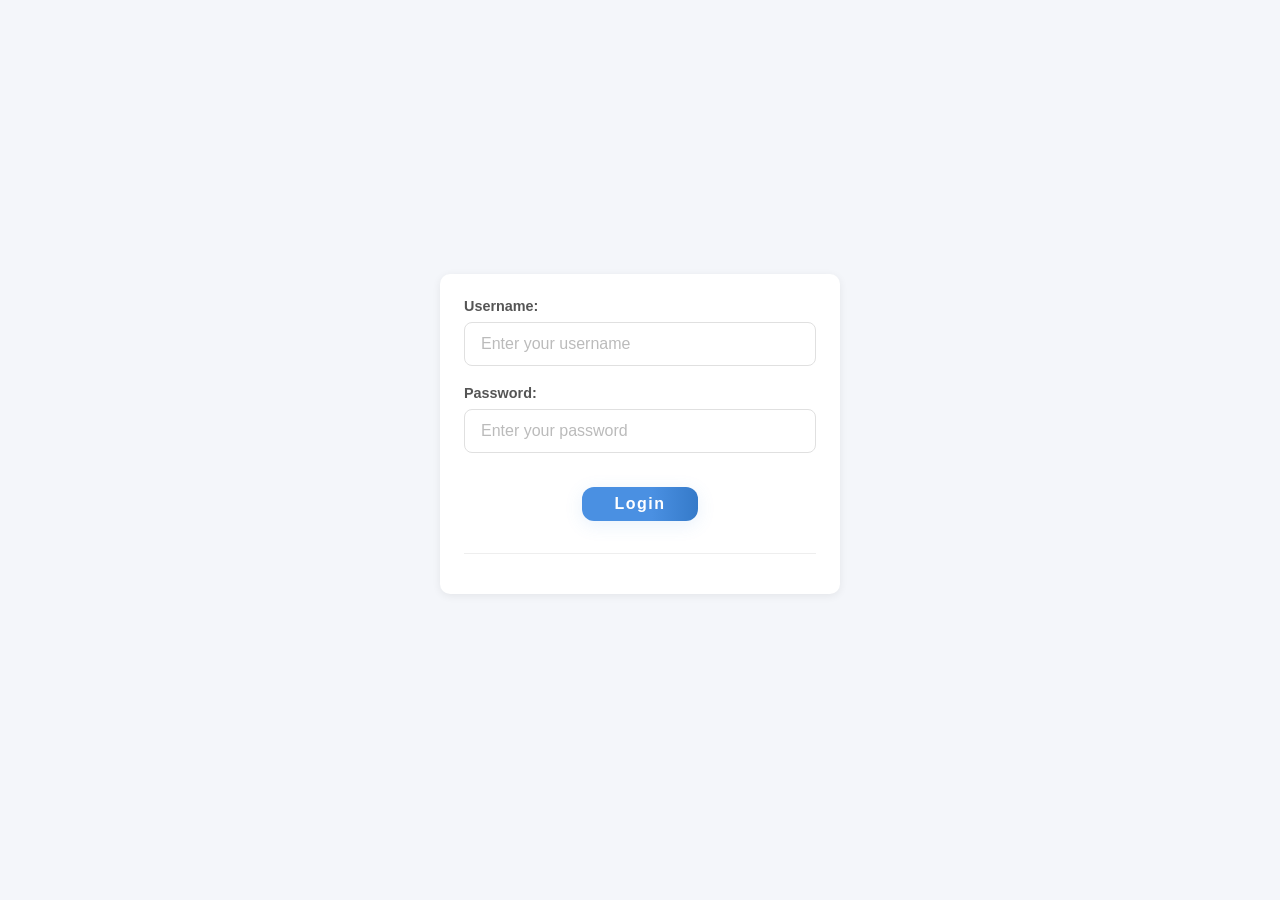
<file: dotnet9/wwwroot/index.html>
<!DOCTYPE html>
<html lang="en">

<head>
    <meta charset="UTF-8">
    <meta name="viewport" content="width=device-width, initial-scale=1.0">
    <title>Music Instruments Manager</title>
    <link rel="stylesheet" href="css/site.css" />
</head>

<body>
    <header>
        <h1>MUSIC Instruments Manager</h1>
    </header>
    <main class="container">
        <section class="music-section">
            <div class="form-card">
                <h2>Add Instrument</h2>
                <form action="javascript:void(0);" method="POST" onsubmit="addItem()">
                    <label for="add-name">Instrument Name: </label>
                    <input type="text" id="add-name" placeholder="New Instrument" required>
                    <input type="submit" value="Add">
                </form>
            </div>
            <div id="editForm" class="form-card">
                <h2>Edit Instrument</h2>
                <form action="javascript:void(0);" onsubmit="updateItem()">
                    <input type="hidden" id="edit-id">
                    <label for="edit-isAccompanying">Is Accompanying?</label>
                    <input type="checkbox" id="edit-isAccompanying">
                    <input type="text" id="edit-name" placeholder="Instrument Name" required>
                    <input type="submit" value="Save">
                    <a onclick="closeInput()" aria-label="Close" class="close-btn">&#10006;</a>
                </form>
            </div>
            <div class="table-card">
                <div class="table-header">
                    <h2>Instruments</h2>
                    <p id="counter"></p>
                </div>
                <table>
                    <thead>
                        <tr>
                            <th>Is Accompanying?</th>
                            <th>Name</th>
                            <th>Edit</th>
                            <th>Delete</th>
                        </tr>
                    </thead>
                    <tbody id="musics"></tbody>
                </table>
        </section>
        <aside class="sidebar">
            <div class="user-card">
                <h2>User Details</h2>
                <div class="row">
                    <p><strong>Name: </strong> <span id="contentName"></span></p>
                    <p><strong>Password: </strong> <span id="contentPwd" class="pwd-mask"></span></p>
                    <p><strong>Email: </strong> <span id="contentEmail"></span></p>
                    <button onclick="displayEditFormUser()">Edit</button>
                </div>
            </div>
            <div id="editForm2" class="form-card" style="display:none;">
                <h2>Edit User</h2>
                <form action="javascript:void(0);" onsubmit="updateUser()">
                    <input type="hidden" id="edit2-id">
                    <input type="hidden" id="edit2-role">
                    <label for="edit2-name">Name: </label>
                    <input type="text" id="edit2-name" placeholder="User Name" required>
                    <label for="edit2-passwd">Password: </label>
                    <input type="text" id="edit2-passwd" placeholder="Password" required>
                    <label for="edit2-email">Email: </label>
                    <input type="text" id="edit2-email" placeholder="User Email" required>
                    <input type="submit" value="Save">
                    <a onclick="closeInput2()" aria-label="Close" class="close-btn">&#10006;</a>
                </form>
            </div>
            <div class="activity-section">
                <div id="activityFeed">
                    <h2>Activity Feed</h2>
                    <ul id="activityList"></ul>
                </div>
            </div>
            <div class="admin-link-container">
                <a id="users-link" href="./users.html" class="admin-link-btn" style="display:none;">Users Page</a>
                 <button id="signout" onclick="signOut()">Sign Out</button>
            </div>
        </aside>
    </main>
    <script src="js/signalr.min.js"></script>
    <script src="js/site.js" asp-append-version="true"></script>
    <script type="text/javascript">
        closeInput()
        initSignalR();
        redirectIfNeeded();
    </script>
</body>

</html>
</body>

</html>
</file>
<file: dotnet9/wwwroot/css/site.css>
body {
    font-family: 'Segoe UI', Arial, sans-serif;
    background: #f4f6fa;
    margin: 0;
    padding: 0;
    color: #222;
}

header {
    background: #4a90e2;
    color: #fff;
    padding: 1.5rem 0 1rem 0;
    text-align: center;
    box-shadow: 0 2px 8px rgba(0, 0, 0, 0.04);
}

.container {
    display: flex;
    flex-wrap: wrap;
    gap: 2rem;
    max-width: 1200px;
    margin: 2rem auto;
    padding: 0 1rem;
}

.music-section {
    flex: 2 1 500px;
    min-width: 350px;
}

.sidebar {
    flex: 1 1 320px;
    min-width: 280px;
    display: flex;
    flex-direction: column;
    gap: 2rem;
}

.form-card,
.table-card {
    background: #fff;
    border-radius: 10px;
    box-shadow: 0 2px 8px rgba(0, 0, 0, 0.07);
    padding: 1.5rem 1.5rem 1rem 1.5rem;
    margin-bottom: 2rem;
}

.user-card,
.activity-section {
    background: #fff;
    border-radius: 10px;
    box-shadow: 0 2px 8px rgba(0, 0, 0, 0.07);
    padding: 1.2rem 1.5rem 1rem 1.5rem;
    margin-bottom: 1.5rem;
}

.user-card h2,
.activity-section h2 {
    color: #4a90e2;
    font-size: 1.2rem;
    margin-top: 0;
}

form input[type="submit"] {
    background: #4a90e2;
    color: #fff;
    border: none;
    border-radius: 5px;
    padding: 0.5rem 1.5rem;
    font-size: 1rem;
    font-weight: 600;
    transition: background 0.2s;
}

form input[type="submit"]:hover {
    background: #357ac9;
}

.close-btn {
    margin-left: 1rem;
    color: #888;
    text-decoration: none;
    font-size: 1.2rem;
    cursor: pointer;
    transition: color 0.2s;
}

.close-btn:hover {
    color: #e74c3c;
}

.table-card {
    overflow-x: auto;
}

.table-header {
    display: flex;
    align-items: center;
    justify-content: space-between;
    margin-bottom: 0.5rem;
}

table {
    width: 100%;
    border-collapse: collapse;
    background: #fff;
    font-size: 1rem;
}

th,
td {
    padding: 0.7rem 0.5rem;
    border-bottom: 1px solid #e0e0e0;
    text-align: left;
}

th {
    background: #f4f6fa;
    color: #4a90e2;
    font-weight: 600;
}

tr:last-child td {
    border-bottom: none;
}

.user-card {
    background: #fff;
}

/* Admin link styling */
.admin-link-container {
    display: flex;
    justify-content: center;
    margin-bottom: 1.5rem;
}

.admin-link-btn {
    display: inline-block;
    background: #4a90e2;
    color: #fff;
    font-size: 1.1rem;
    font-weight: 600;
    padding: 0.8rem 2.2rem;
    border-radius: 8px;
    text-decoration: none;
    box-shadow: 0 2px 8px rgba(0, 0, 0, 0.07);
    transition: background 0.2s, box-shadow 0.2s;
    letter-spacing: 1px;
}

.admin-link-btn:hover {
    background: #357ac9;
    box-shadow: 0 4px 16px rgba(0, 0, 0, 0.12);
}

/* User card now styled like activity-section */
.row {
    display: flex;
    align-items: center;
    gap: 20px;
}


/* Prominent Users Page button */
.admin-link-btn {
    display: inline-block;
    background: linear-gradient(90deg, #4a90e2 60%, #357ac9 100%);
    color: #fff;
    font-size: 1.25rem;
    font-weight: 700;
    padding: 1.1rem 2.8rem;
    border-radius: 12px;
    text-decoration: none;
    box-shadow: 0 4px 18px rgba(74, 144, 226, 0.13);
    transition: background 0.2s, box-shadow 0.2s, transform 0.1s;
    letter-spacing: 1.5px;
    border: none;
    outline: none;
    margin-bottom: 0.5rem;
    text-align: center;
}

.admin-link-btn:hover {
    background: linear-gradient(90deg, #357ac9 60%, #4a90e2 100%);
    box-shadow: 0 8px 24px rgba(74, 144, 226, 0.18);
    transform: translateY(-2px) scale(1.03);
    color: #fff;
}

.activity-section h2 {
    color: #4a90e2;
    font-size: 1.2rem;
    margin-top: 0;
}

#activityList {
    list-style: none;
    padding: 0;
    margin: 0;
    max-height: 200px;
    overflow-y: auto;
}

#activityList li {
    padding: 0.5rem 0;
    border-bottom: 1px solid #e0e0e0;
    font-size: 0.98rem;
}

#activityList li:last-child {
    border-bottom: none;
}

input[type='submit'],
button,
[aria-label] {
    cursor: pointer;
}

#editForm {
    display: none;
}

.user-card .title {
    font-size: 24px;
    font-weight: bold;
    margin-bottom: 10px;
}

.row {
    display: flex;
    align-items: center;
    gap: 25px;
}

.row h5 {
    margin: 0;
}


.pwd-mask {
    -webkit-text-security: disc;
    /* text-security: disc; */
}

/* עיצוב כל שדה טופס */
/* קבוצת עטיפה לכל שדה כדי ליצור ריווח */
.form-group {
    margin-bottom: 1.2rem;
    display: flex;
    flex-direction: column;
    gap: 0.5rem;
}

/* עיצוב ה-Label */
form label {
    font-size: 0.9rem;
    font-weight: 600;
    color: #555; /* אפור כהה שמתאים ל-#222 של ה-body */
    display: block;
    transition: color 0.2s;
}

/* עיצוב ה-Input */
form input[type="text"],
form input[type="email"],
form input[type="password"],
form input[type="number"],
form select,
form textarea {
    width: 100%;
    padding: 0.75rem 1rem;
    font-family: inherit; /* שומר על Segoe UI */
    font-size: 1rem;
    border: 1px solid #e0e0e0; /* תואם לגבולות הטבלה שלך */
    border-radius: 8px; /* מעט יותר מעוגל מהכפתור, למראה מודרני */
    background-color: #fff;
    color: #333;
    box-sizing: border-box; /* מבטיח שהפדינג לא יחרוג מהרוחב */
    transition: border-color 0.2s, box-shadow 0.2s;
}

/* אפקט פוקוס - כחול כמו ה-Header */
form input:focus {
    outline: none;
    border-color: #4a90e2;
    box-shadow: 0 0 0 3px rgba(74, 144, 226, 0.1);
}

/* שינוי צבע ה-label כשהאינפוט בפוקוס */
.form-group:focus-within label {
    color: #4a90e2;
}

/* עיצוב Placeholder */
form input::placeholder {
    color: #bbb;
}

/* עיצוב כללי לכל הכפתורים בטופס */
form button,
form input[type="submit"],
form input[type="button"] {
    display: inline-block;
    padding: 0.6rem 1.5rem;
    font-size: 1rem;
    font-weight: 600;
    color: #fff;
    background-color: #4a90e2; /* צבע המותג שלך */
    border: none;
    border-radius: 6px; /* רדיוס עדין ומקצועי */
    cursor: pointer;
    transition: all 0.2s ease-in-out;
    box-shadow: 0 2px 4px rgba(74, 144, 226, 0.2);
    margin-top: 10px;
}

/* אפקט Hover - עדין ומזמין */
form button:hover,
form input[type="submit"]:hover,
form input[type="button"]:hover {
    background-color: #357ac9;
    box-shadow: 0 4px 8px rgba(74, 144, 226, 0.3);
    transform: translateY(-1px);
}

/* אפקט לחיצה (Active) */
form button:active,
form input[type="submit"]:active {
    transform: translateY(0);
    box-shadow: inset 0 2px 4px rgba(0, 0, 0, 0.1);
}

/* כפתור ביטול / משני (Secondary) */
.btn-secondary {
    background-color: #f4f6fa;
    color: #555;
    border: 1px solid #e0e0e0;
    margin-left: 10px;
}

.btn-secondary:hover {
    background-color: #e8ebf0;
    color: #222;
}

/* מיכל לכפתורים למקרה שיש יותר מאחד בשורה */
.form-actions {
    display: flex;
    justify-content: flex-start;
    align-items: center;
    margin-top: 1rem;
}

button{
    /* display: inline-block; */
    /* padding: 0.6rem 1.5rem; */
    font-size: 1rem;
    font-weight: 600;
    color: #fff;
    background-color: #4a90e2; /* צבע המותג שלך */
    border: none;
    border-radius: 6px; /* רדיוס עדין ומקצועי */
    cursor: pointer;
    transition: all 0.2s ease-in-out;
    box-shadow: 0 2px 4px rgba(74, 144, 226, 0.2);
    /* margin-top: 10px;     */
}

#signout{
    display: inline-block;
    background: #a6c1e1;
    color: #fff;
    font-size: 1.0rem;
    font-weight: 600;
    padding: 0.5rem 2.0rem;
    border-radius: 8px;
    text-decoration: none;
    box-shadow: 0 2px 8px rgba(0, 0, 0, 0.07);
    transition: background 0.2s, box-shadow 0.2s;
    letter-spacing: 1px;
    margin:0;
    margin-left: 8px;
}
</file>
